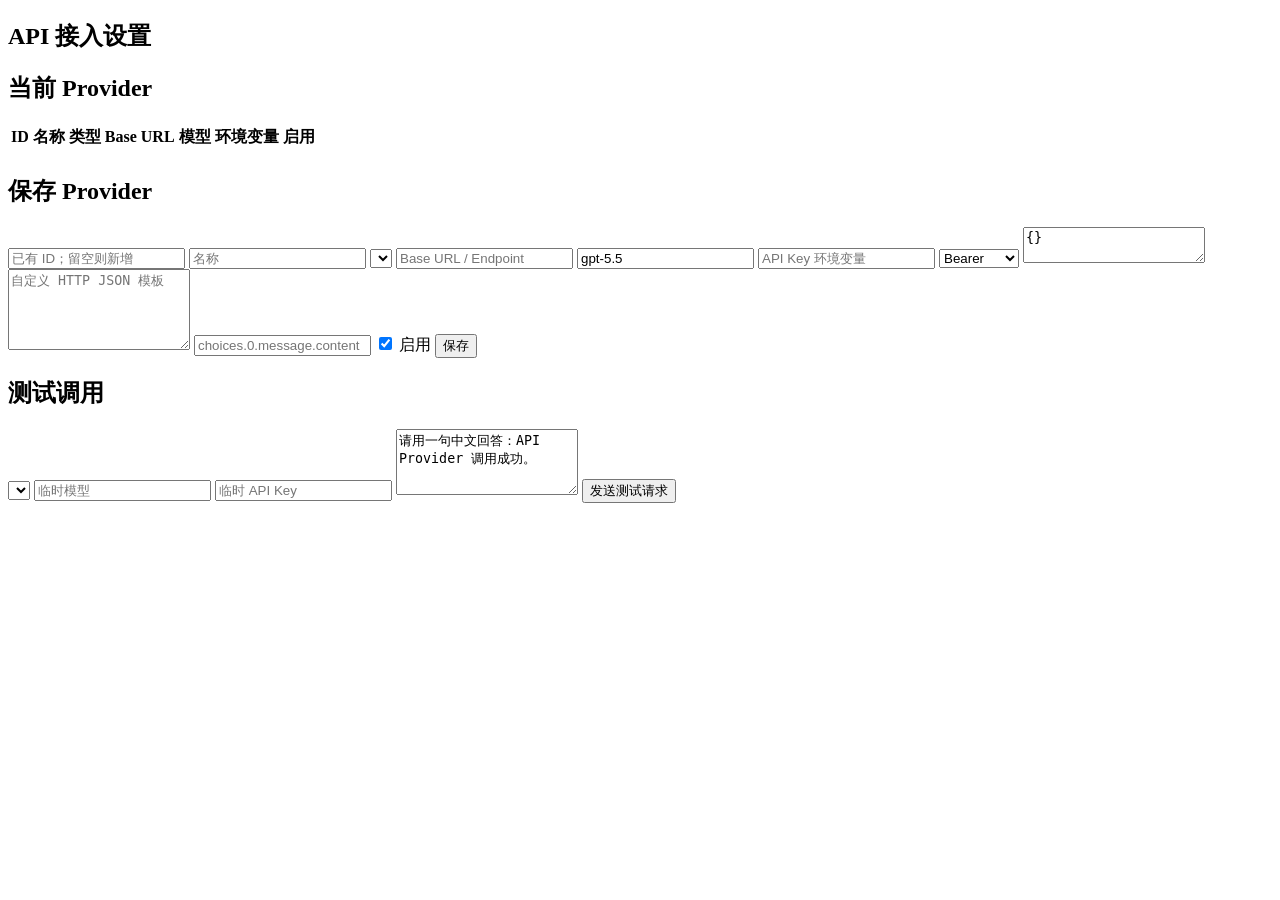
<file: intp-study-manager/src/main/resources/templates/api-settings.html>
<!doctype html>
<html lang="zh-CN" xmlns:th="http://www.thymeleaf.org" th:replace="~{layout :: layout('API 接入设置', ~{::section})}">
<section>
    <h1 class="h3 mb-3">API 接入设置</h1>
    <div class="row g-3">
        <div class="col-lg-8">
            <div class="panel">
                <h2 class="h5">当前 Provider</h2>
                <table class="table table-sm table-hover">
                    <thead><tr><th>ID</th><th>名称</th><th>类型</th><th>Base URL</th><th>模型</th><th>环境变量</th><th>启用</th></tr></thead>
                    <tbody>
                    <tr th:each="provider : ${providers}">
                        <td th:text="${provider['id']}"></td>
                        <td th:text="${provider['name']}"></td>
                        <td th:text="${provider['provider_type']}"></td>
                        <td class="small" th:text="${provider['base_url']}"></td>
                        <td th:text="${provider['model']}"></td>
                        <td th:text="${provider['api_key_env']}"></td>
                        <td th:text="${provider['enabled']}"></td>
                    </tr>
                    </tbody>
                </table>
            </div>
        </div>
        <div class="col-lg-4">
            <div class="panel mb-3">
                <h2 class="h5">保存 Provider</h2>
                <form method="post" th:action="@{/api-settings/provider}" class="vstack gap-2">
                    <input class="form-control" name="id" placeholder="已有 ID；留空则新增">
                    <input class="form-control" name="name" placeholder="名称">
                    <select class="form-select" name="providerType">
                        <option th:each="type : ${providerTypes}" th:value="${type.key}" th:text="${type.value}"></option>
                    </select>
                    <input class="form-control" name="baseUrl" placeholder="Base URL / Endpoint">
                    <input class="form-control" name="model" value="gpt-5.5" placeholder="模型">
                    <input class="form-control" name="apiKeyEnv" placeholder="API Key 环境变量">
                    <select class="form-select" name="authType"><option value="bearer">Bearer</option><option value="x-api-key">x-api-key</option><option value="api-key">api-key</option><option value="query_key">query key</option><option value="none">none</option></select>
                    <textarea class="form-control" name="extraHeadersJson" rows="2">{}</textarea>
                    <textarea class="form-control" name="requestTemplateJson" rows="5" placeholder="自定义 HTTP JSON 模板"></textarea>
                    <input class="form-control" name="responsePath" placeholder="choices.0.message.content">
                    <label class="form-check"><input class="form-check-input" type="checkbox" name="enabled" checked> 启用</label>
                    <button class="btn btn-primary">保存</button>
                </form>
            </div>
            <div class="panel">
                <h2 class="h5">测试调用</h2>
                <form method="post" th:action="@{/api-settings/test}" class="vstack gap-2">
                    <select class="form-select" name="providerId"><option th:each="p : ${providers}" th:value="${p['id']}" th:text="|#${p['id']} · ${p['name']} · ${p['model']}|"></option></select>
                    <input class="form-control" name="model" placeholder="临时模型">
                    <input class="form-control" type="password" name="apiKey" placeholder="临时 API Key">
                    <textarea class="form-control" name="prompt" rows="4">请用一句中文回答：API Provider 调用成功。</textarea>
                    <button class="btn btn-outline-primary">发送测试请求</button>
                </form>
            </div>
        </div>
    </div>
</section>
</html>
</file>
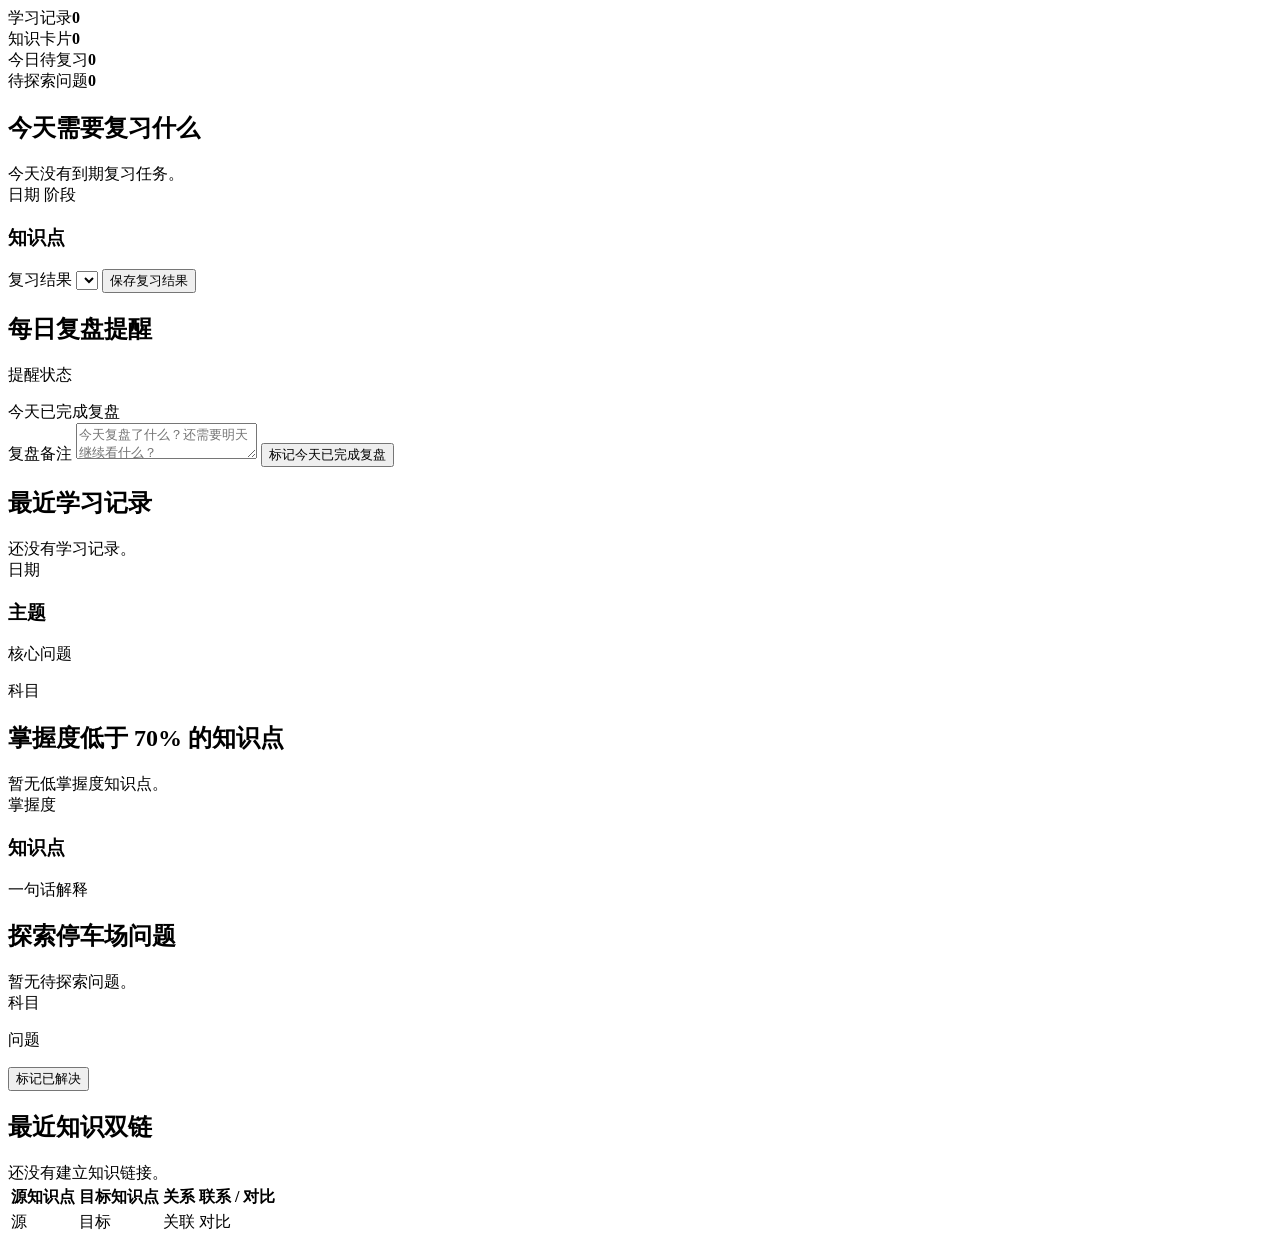
<file: intp-study-manager/src/main/resources/templates/dashboard.html>
<!DOCTYPE html>
<html lang="zh-CN" xmlns:th="http://www.thymeleaf.org">
<head th:replace="~{fragments/layout :: head(${pageTitle})}"></head>
<body>
<div class="app-shell">
    <aside th:replace="~{fragments/layout :: sidebar(${active})}"></aside>
    <main class="main">
        <header th:replace="~{fragments/layout :: topbar(${pageTitle})}"></header>
        <div th:replace="~{fragments/layout :: flash}"></div>

        <section class="grid four">
            <div class="metric"><span>学习记录</span><strong th:text="${stats.studySessionCount}">0</strong></div>
            <div class="metric"><span>知识卡片</span><strong th:text="${stats.knowledgeCardCount}">0</strong></div>
            <div class="metric"><span>今日待复习</span><strong th:text="${stats.dueReviewCount}">0</strong></div>
            <div class="metric"><span>待探索问题</span><strong th:text="${stats.openParkingCount}">0</strong></div>
        </section>

        <section class="grid two mt">
            <div class="panel">
                <h2>今天需要复习什么</h2>
                <div class="empty" th:if="${#lists.isEmpty(todayReviews)}">今天没有到期复习任务。</div>
                <div class="card" th:each="item : ${todayReviews}">
                    <div class="inline-row">
                        <span class="tag" th:text="${item.task.reviewDate}">日期</span>
                        <span class="status warn" th:text="${item.task.reviewStage}">阶段</span>
                    </div>
                    <h3 th:text="${item.knowledgeLabel}">知识点</h3>
                    <form th:action="@{/reviews/{id}/result(id=${item.task.id})}" method="post">
                        <label>复习结果
                            <select name="result">
                                <option th:each="result : ${reviewResults}" th:value="${result}" th:text="${result}"></option>
                            </select>
                        </label>
                        <button type="submit">保存复习结果</button>
                    </form>
                </div>
            </div>

            <div class="panel">
                <h2>每日复盘提醒</h2>
                <p class="muted" th:text="${reminderConfig.enabled ? '提醒已开启：' + reminderConfig.time : '提醒未开启'}">提醒状态</p>
                <div class="status good" th:if="${todayReviewLog != null}">今天已完成复盘</div>
                <form th:if="${todayReviewLog == null}" th:action="@{/dashboard/daily-review}" method="post">
                    <label>复盘备注
                        <textarea name="notes" placeholder="今天复盘了什么？还需要明天继续看什么？"></textarea>
                    </label>
                    <button type="submit">标记今天已完成复盘</button>
                </form>
            </div>
        </section>

        <section class="grid three mt">
            <div class="panel">
                <h2>最近学习记录</h2>
                <div class="empty" th:if="${#lists.isEmpty(recentSessions)}">还没有学习记录。</div>
                <div class="card" th:each="session, stat : ${recentSessions}" th:if="${stat.index < 5}">
                    <span class="tag" th:text="${session.date}">日期</span>
                    <h3 th:text="${session.title}">主题</h3>
                    <p th:text="${session.mainQuestion}">核心问题</p>
                    <p class="muted" th:text="${session.subject + ' · 掌握度 ' + session.mastery + '%'}">科目</p>
                </div>
            </div>

            <div class="panel">
                <h2>掌握度低于 70% 的知识点</h2>
                <div class="empty" th:if="${#lists.isEmpty(lowMasteryCards)}">暂无低掌握度知识点。</div>
                <div class="card" th:each="card : ${lowMasteryCards}">
                    <span class="status danger" th:text="${card.mastery + '%'}">掌握度</span>
                    <h3 th:text="${card.topic}">知识点</h3>
                    <p th:text="${card.oneSentence}">一句话解释</p>
                </div>
            </div>

            <div class="panel">
                <h2>探索停车场问题</h2>
                <div class="empty" th:if="${#lists.isEmpty(parkingQuestions)}">暂无待探索问题。</div>
                <div class="card" th:each="item : ${parkingQuestions}">
                    <span class="tag" th:text="${item.subject}">科目</span>
                    <p th:text="${item.question}">问题</p>
                    <form th:action="@{/parking-lot/{id}/resolve(id=${item.id})}" method="post">
                        <button class="small-button secondary" type="submit">标记已解决</button>
                    </form>
                </div>
            </div>
        </section>

        <section class="panel mt">
            <h2>最近知识双链</h2>
            <div class="empty" th:if="${#lists.isEmpty(recentLinks)}">还没有建立知识链接。</div>
            <table class="table" th:if="${!#lists.isEmpty(recentLinks)}">
                <thead><tr><th>源知识点</th><th>目标知识点</th><th>关系</th><th>联系 / 对比</th></tr></thead>
                <tbody>
                <tr th:each="link, stat : ${recentLinks}" th:if="${stat.index < 8}">
                    <td th:text="${link.sourceLabel}">源</td>
                    <td th:text="${link.targetLabel}">目标</td>
                    <td th:text="${link.link.relationType}">关联</td>
                    <td th:text="${link.link.comparePoints}">对比</td>
                </tr>
                </tbody>
            </table>
        </section>
    </main>
</div>
</body>
</html>
</file>
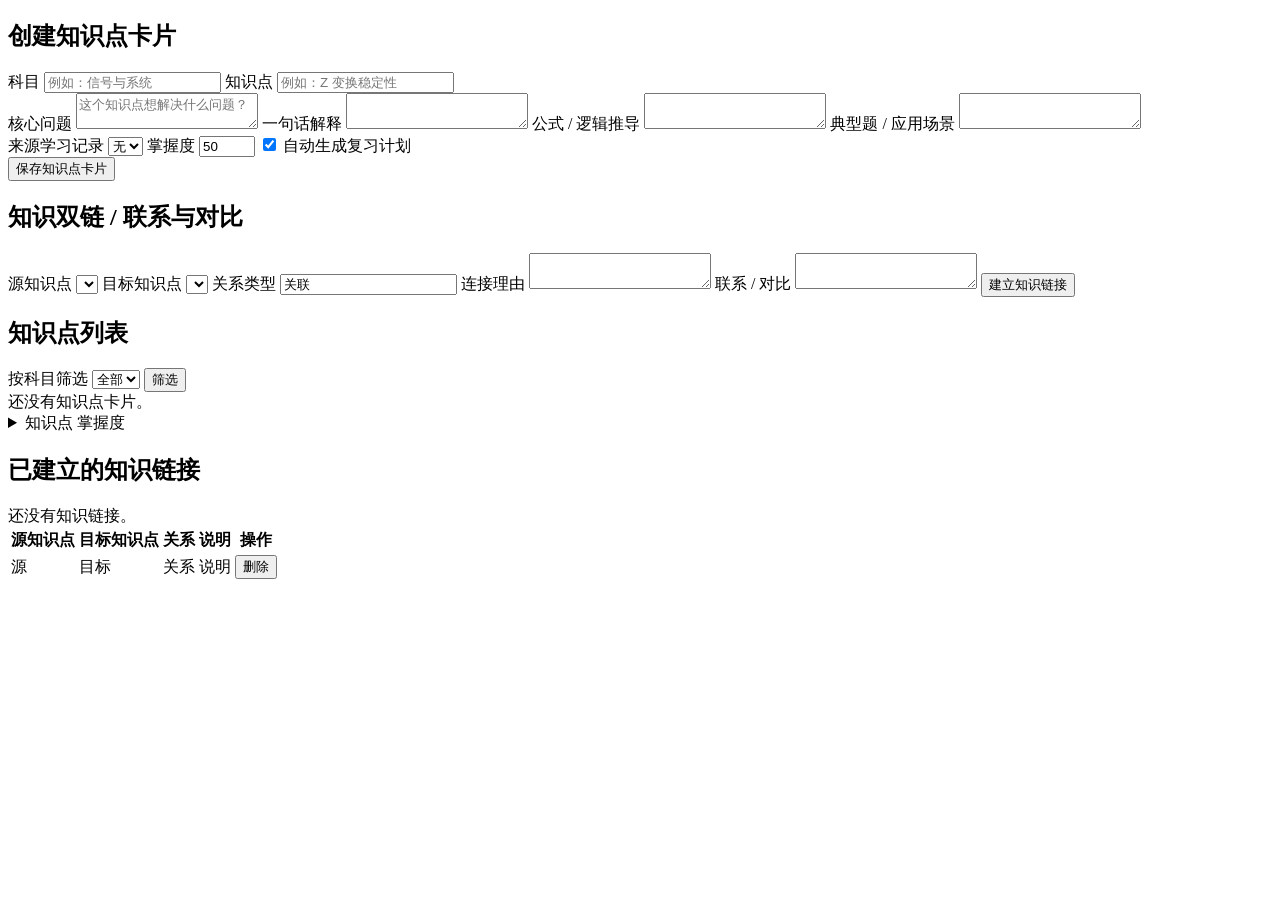
<file: intp-study-manager/src/main/resources/templates/knowledge-cards.html>
<!DOCTYPE html>
<html lang="zh-CN" xmlns:th="http://www.thymeleaf.org">
<head th:replace="~{fragments/layout :: head(${pageTitle})}"></head>
<body>
<div class="app-shell">
    <aside th:replace="~{fragments/layout :: sidebar(${active})}"></aside>
    <main class="main">
        <header th:replace="~{fragments/layout :: topbar(${pageTitle})}"></header>
        <div th:replace="~{fragments/layout :: flash}"></div>

        <section class="grid two">
            <div class="panel">
                <h2>创建知识点卡片</h2>
                <form th:action="@{/knowledge-cards}" method="post">
                    <div class="grid two">
                        <label>科目 <input name="subject" placeholder="例如：信号与系统"></label>
                        <label>知识点 <input name="topic" placeholder="例如：Z 变换稳定性" required></label>
                    </div>
                    <label>核心问题 <textarea name="coreQuestion" placeholder="这个知识点想解决什么问题？"></textarea></label>
                    <label>一句话解释 <textarea name="oneSentence" required></textarea></label>
                    <label>公式 / 逻辑推导 <textarea name="logicOrFormula"></textarea></label>
                    <label>典型题 / 应用场景 <textarea name="application"></textarea></label>
                    <div class="grid three">
                        <label>来源学习记录
                            <select name="sourceSessionId">
                                <option value="">无</option>
                                <option th:each="session : ${sessions}" th:value="${session.id}" th:text="${session.date + ' · ' + session.title}"></option>
                            </select>
                        </label>
                        <label>掌握度 <input type="number" name="mastery" min="0" max="100" value="50"></label>
                        <label class="check-row"><input type="checkbox" name="needReview" checked> 自动生成复习计划</label>
                    </div>
                    <button type="submit">保存知识点卡片</button>
                </form>
            </div>

            <div class="panel">
                <h2>知识双链 / 联系与对比</h2>
                <form th:action="@{/knowledge-cards/links}" method="post">
                    <label>源知识点
                        <select name="sourceKnowledgeId" required>
                            <option th:each="card : ${allCards}" th:value="${card.id}" th:text="${'#' + card.id + ' · ' + card.topic}"></option>
                        </select>
                    </label>
                    <label>目标知识点
                        <select name="targetKnowledgeId" required>
                            <option th:each="card : ${allCards}" th:value="${card.id}" th:text="${'#' + card.id + ' · ' + card.topic}"></option>
                        </select>
                    </label>
                    <label>关系类型 <input name="relationType" value="关联"></label>
                    <label>连接理由 <textarea name="relationNote"></textarea></label>
                    <label>联系 / 对比 <textarea name="comparePoints"></textarea></label>
                    <button type="submit">建立知识链接</button>
                </form>
            </div>
        </section>

        <section class="panel mt">
            <h2>知识点列表</h2>
            <form class="toolbar" th:action="@{/knowledge-cards}" method="get">
                <label>按科目筛选
                    <select name="subject">
                        <option value="全部" th:selected="${selectedSubject == '全部'}">全部</option>
                        <option th:each="subject : ${subjects}" th:value="${subject}" th:text="${subject}" th:selected="${subject == selectedSubject}"></option>
                    </select>
                </label>
                <button class="secondary" type="submit">筛选</button>
            </form>
            <div class="empty" th:if="${#lists.isEmpty(cards)}">还没有知识点卡片。</div>
            <details th:each="card : ${cards}">
                <summary>
                    <span th:text="${card.subject + ' · ' + card.topic}">知识点</span>
                    <span class="tag" th:text="${card.mastery + '%'}">掌握度</span>
                </summary>
                <div class="details-body">
                    <p><strong>核心问题：</strong><span th:text="${card.coreQuestion}">问题</span></p>
                    <p><strong>一句话解释：</strong><span th:text="${card.oneSentence}">解释</span></p>
                    <form th:action="@{/knowledge-cards/{id}/update(id=${card.id})}" method="post">
                        <div class="grid two">
                            <label>科目 <input name="subject" th:value="${card.subject}"></label>
                            <label>知识点 <input name="topic" th:value="${card.topic}" required></label>
                        </div>
                        <label>核心问题 <textarea name="coreQuestion" th:text="${card.coreQuestion}"></textarea></label>
                        <label>一句话解释 <textarea name="oneSentence" th:text="${card.oneSentence}" required></textarea></label>
                        <label>公式 / 逻辑推导 <textarea name="logicOrFormula" th:text="${card.logicOrFormula}"></textarea></label>
                        <label>典型题 / 应用场景 <textarea name="application" th:text="${card.application}"></textarea></label>
                        <div class="grid three">
                            <label>来源学习记录
                                <select name="sourceSessionId">
                                    <option value="">无</option>
                                    <option th:each="session : ${sessions}" th:value="${session.id}" th:text="${session.date + ' · ' + session.title}" th:selected="${card.sourceSessionId != null and card.sourceSessionId == session.id}"></option>
                                </select>
                            </label>
                            <label>掌握度 <input type="number" name="mastery" min="0" max="100" th:value="${card.mastery}"></label>
                            <label class="check-row"><input type="checkbox" name="needReview" th:checked="${card.needReview}"> 需要复习</label>
                        </div>
                        <button type="submit">更新知识点</button>
                    </form>
                    <form th:action="@{/knowledge-cards/{id}/delete(id=${card.id})}" method="post">
                        <button class="danger-button small-button" type="submit">删除知识点</button>
                    </form>
                </div>
            </details>
        </section>

        <section class="panel mt">
            <h2>已建立的知识链接</h2>
            <div class="empty" th:if="${#lists.isEmpty(links)}">还没有知识链接。</div>
            <table class="table" th:if="${!#lists.isEmpty(links)}">
                <thead><tr><th>源知识点</th><th>目标知识点</th><th>关系</th><th>说明</th><th>操作</th></tr></thead>
                <tbody>
                <tr th:each="item : ${links}">
                    <td th:text="${item.sourceLabel}">源</td>
                    <td th:text="${item.targetLabel}">目标</td>
                    <td th:text="${item.link.relationType}">关系</td>
                    <td th:text="${item.link.relationNote + ' ' + item.link.comparePoints}">说明</td>
                    <td>
                        <form th:action="@{/knowledge-cards/links/{id}/delete(id=${item.link.id})}" method="post">
                            <button class="danger-button small-button" type="submit">删除</button>
                        </form>
                    </td>
                </tr>
                </tbody>
            </table>
        </section>
    </main>
</div>
</body>
</html>
</file>
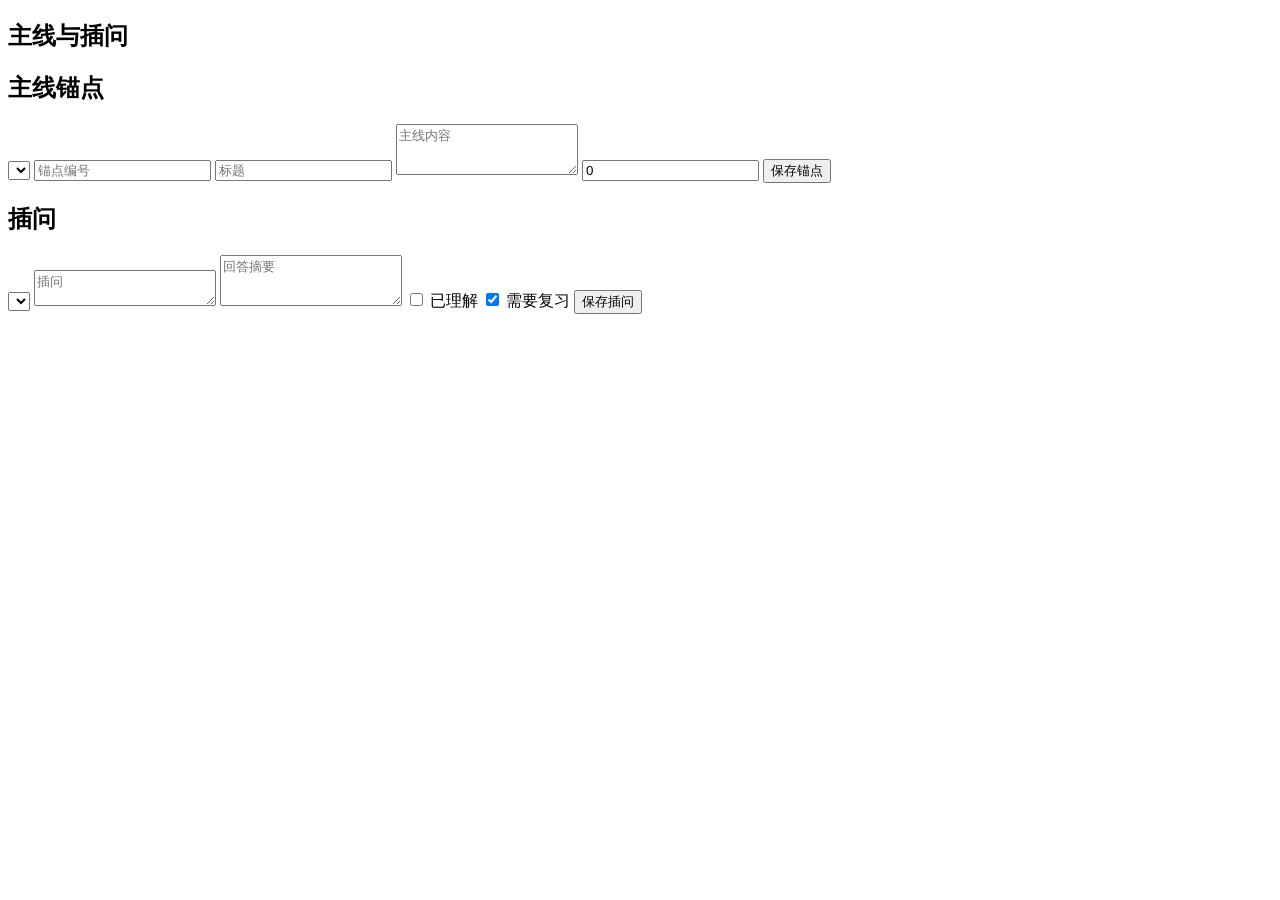
<file: intp-study-manager/src/main/resources/templates/mainline-branches.html>
<!doctype html>
<html lang="zh-CN" xmlns:th="http://www.thymeleaf.org" th:replace="~{layout :: layout('主线与插问', ~{::section})}">
<section>
    <h1 class="h3 mb-3">主线与插问</h1>
    <div class="row g-3">
        <div class="col-lg-6">
            <div class="panel">
                <h2 class="h5">主线锚点</h2>
                <form method="post" th:action="@{/mainline-anchors}" class="vstack gap-2 mb-3">
                    <select class="form-select" name="sessionId"><option th:each="s : ${sessions}" th:value="${s['id']}" th:text="|${s['date']} · ${s['subject']} · ${s['title']}|"></option></select>
                    <input class="form-control" name="anchorCode" placeholder="锚点编号">
                    <input class="form-control" name="title" placeholder="标题">
                    <textarea class="form-control" name="content" rows="3" placeholder="主线内容"></textarea>
                    <input class="form-control" type="number" name="orderIndex" value="0">
                    <button class="btn btn-primary">保存锚点</button>
                </form>
                <div th:each="a : ${anchors}" class="border-bottom py-2">
                    <strong th:text="|${a['anchor_code']} · ${a['title']}|"></strong>
                    <div class="small text-secondary" th:text="|${a['subject']} · ${a['session_title']}|"></div>
                    <div class="text-pre" th:text="${a['content']}"></div>
                </div>
            </div>
        </div>
        <div class="col-lg-6">
            <div class="panel">
                <h2 class="h5">插问</h2>
                <form method="post" th:action="@{/branch-questions}" class="vstack gap-2 mb-3">
                    <select class="form-select" name="anchorId"><option th:each="a : ${anchors}" th:value="${a['id']}" th:text="|${a['anchor_code']} · ${a['title']}|"></option></select>
                    <textarea class="form-control" name="question" rows="2" placeholder="插问"></textarea>
                    <textarea class="form-control" name="answerSummary" rows="3" placeholder="回答摘要"></textarea>
                    <label class="form-check"><input class="form-check-input" type="checkbox" name="understood"> 已理解</label>
                    <label class="form-check"><input class="form-check-input" type="checkbox" name="needReview" checked> 需要复习</label>
                    <button class="btn btn-primary">保存插问</button>
                </form>
                <div th:each="b : ${branches}" class="border-bottom py-2">
                    <strong th:text="${b['question']}"></strong>
                    <div class="small text-secondary" th:text="|${b['anchor_code']} · ${b['anchor_title']}|"></div>
                    <div class="text-pre" th:text="${b['answer_summary']}"></div>
                </div>
            </div>
        </div>
    </div>
</section>
</html>
</file>
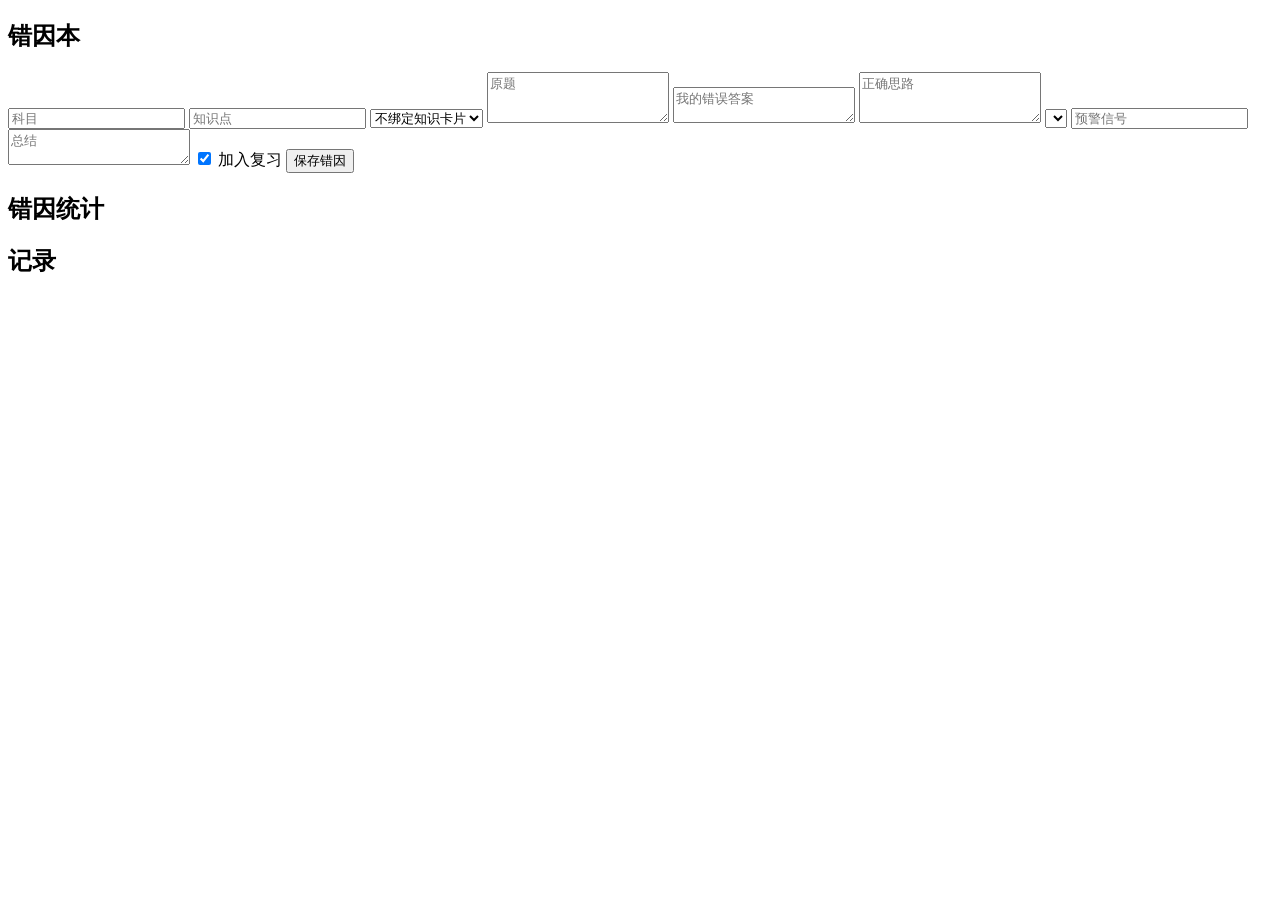
<file: intp-study-manager/src/main/resources/templates/mistakes.html>
<!doctype html>
<html lang="zh-CN" xmlns:th="http://www.thymeleaf.org" th:replace="~{layout :: layout('错因本', ~{::section})}">
<section>
    <h1 class="h3 mb-3">错因本</h1>
    <div class="row g-3">
        <div class="col-lg-4">
            <div class="panel">
                <form method="post" th:action="@{/mistakes}" class="vstack gap-2">
                    <input class="form-control" name="subject" placeholder="科目">
                    <input class="form-control" name="topic" placeholder="知识点">
                    <select class="form-select" name="knowledgeId"><option value="">不绑定知识卡片</option><option th:each="c : ${cards}" th:value="${c['id']}" th:text="|#${c['id']} · ${c['subject']} · ${c['topic']}|"></option></select>
                    <textarea class="form-control" name="originalQuestion" rows="3" placeholder="原题"></textarea>
                    <textarea class="form-control" name="myWrongAnswer" rows="2" placeholder="我的错误答案"></textarea>
                    <textarea class="form-control" name="correctIdea" rows="3" placeholder="正确思路"></textarea>
                    <select class="form-select" name="causeCategory"><option th:each="c : ${causeCategories}" th:text="${c}"></option></select>
                    <input class="form-control" name="warningSignal" placeholder="预警信号">
                    <textarea class="form-control" name="summary" rows="2" placeholder="总结"></textarea>
                    <label class="form-check"><input class="form-check-input" type="checkbox" name="addToReview" checked> 加入复习</label>
                    <button class="btn btn-primary">保存错因</button>
                </form>
            </div>
        </div>
        <div class="col-lg-8">
            <div class="panel mb-3">
                <h2 class="h5">错因统计</h2>
                <span th:each="item : ${causeCounts}" class="badge text-bg-secondary me-2" th:text="|${item['cause_category']} · ${item['count']}|"></span>
            </div>
            <div class="panel">
                <h2 class="h5">记录</h2>
                <div th:each="m : ${mistakes}" class="border-bottom py-2">
                    <div><span class="badge text-bg-danger" th:text="${m['cause_category']}"></span> <strong th:text="|${m['subject']} · ${m['topic']}|"></strong></div>
                    <div class="text-pre" th:text="${m['original_question']}"></div>
                    <div class="text-pre text-secondary" th:text="${m['summary']}"></div>
                </div>
            </div>
        </div>
    </div>
</section>
</html>
</file>
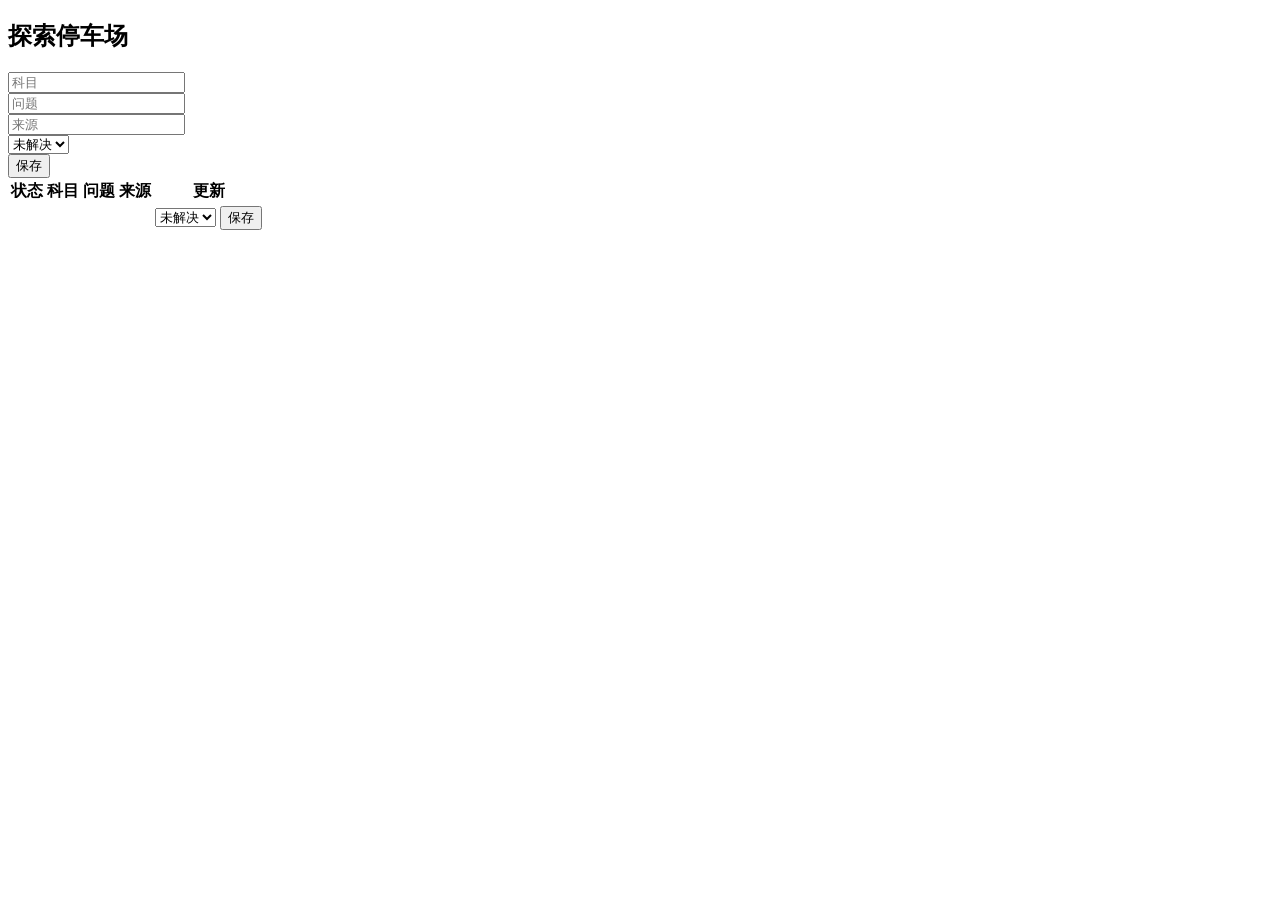
<file: intp-study-manager/src/main/resources/templates/parking-lot.html>
<!doctype html>
<html lang="zh-CN" xmlns:th="http://www.thymeleaf.org" th:replace="~{layout :: layout('探索停车场', ~{::section})}">
<section>
    <h1 class="h3 mb-3">探索停车场</h1>
    <div class="panel mb-3">
        <form class="row g-2" method="post" th:action="@{/parking-lot}">
            <div class="col-md-2"><input class="form-control" name="subject" placeholder="科目"></div>
            <div class="col-md-5"><input class="form-control" name="question" placeholder="问题"></div>
            <div class="col-md-3"><input class="form-control" name="source" placeholder="来源"></div>
            <div class="col-md-1"><select class="form-select" name="status"><option>未解决</option><option>处理中</option><option>已解决</option></select></div>
            <div class="col-md-1"><button class="btn btn-primary w-100">保存</button></div>
        </form>
    </div>
    <div class="panel">
        <table class="table table-sm">
            <thead><tr><th>状态</th><th>科目</th><th>问题</th><th>来源</th><th>更新</th></tr></thead>
            <tbody>
            <tr th:each="item : ${items}">
                <td><span class="badge text-bg-secondary" th:text="${item['status']}"></span></td>
                <td th:text="${item['subject']}"></td>
                <td th:text="${item['question']}"></td>
                <td th:text="${item['source']}"></td>
                <td>
                    <form class="d-flex gap-1" method="post" th:action="@{/parking-lot/status}">
                        <input type="hidden" name="id" th:value="${item['id']}">
                        <select class="form-select form-select-sm" name="status"><option>未解决</option><option>处理中</option><option>已解决</option></select>
                        <button class="btn btn-sm btn-outline-primary">保存</button>
                    </form>
                </td>
            </tr>
            </tbody>
        </table>
    </div>
</section>
</html>
</file>
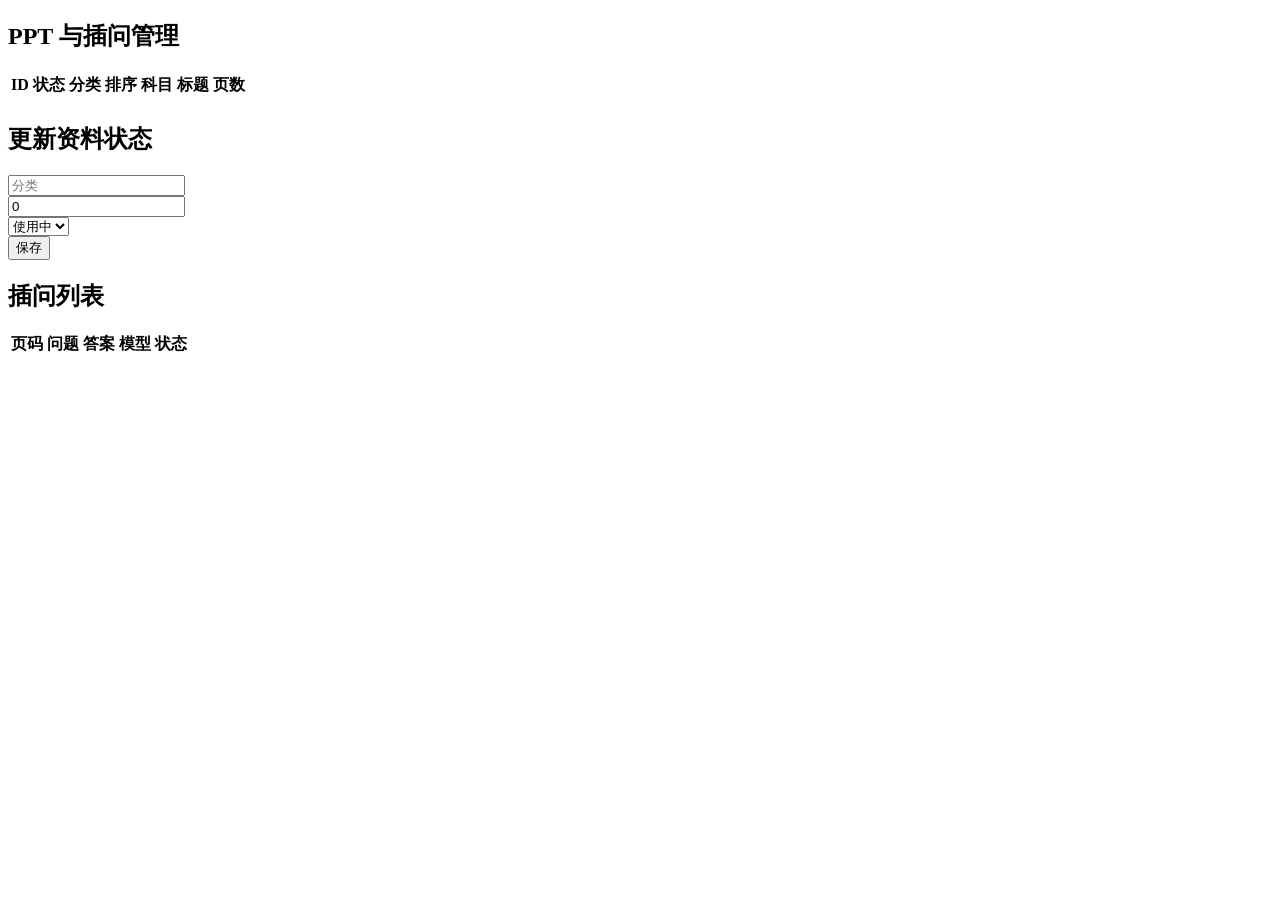
<file: intp-study-manager/src/main/resources/templates/ppt-management.html>
<!doctype html>
<html lang="zh-CN" xmlns:th="http://www.thymeleaf.org" th:replace="~{layout :: layout('PPT 与插问管理', ~{::section})}">
<section>
    <h1 class="h3 mb-3">PPT 与插问管理</h1>
    <div class="panel mb-3">
        <table class="table table-sm table-hover">
            <thead><tr><th>ID</th><th>状态</th><th>分类</th><th>排序</th><th>科目</th><th>标题</th><th>页数</th></tr></thead>
            <tbody>
            <tr th:each="deck : ${decks}">
                <td th:text="${deck['id']}"></td>
                <td th:text="${deck['status']}"></td>
                <td th:text="${deck['category']}"></td>
                <td th:text="${deck['sort_order']}"></td>
                <td th:text="${deck['subject']}"></td>
                <td><a th:href="@{/ppt-management(deckId=${deck['id']})}" th:text="${deck['title']}"></a></td>
                <td th:text="${deck['slide_count']}"></td>
            </tr>
            </tbody>
        </table>
    </div>
    <div class="panel mb-3" th:if="${activeDeckId != null}">
        <h2 class="h5">更新资料状态</h2>
        <form class="row g-2" method="post" th:action="@{/ppt-management/deck}">
            <input type="hidden" name="deckId" th:value="${activeDeckId}">
            <div class="col-md-3"><input class="form-control" name="category" placeholder="分类"></div>
            <div class="col-md-2"><input class="form-control" type="number" name="sortOrder" value="0"></div>
            <div class="col-md-3"><select class="form-select" name="status"><option>使用中</option><option>待整理</option><option>暂停</option><option>归档</option></select></div>
            <div class="col-md-2"><button class="btn btn-primary">保存</button></div>
        </form>
    </div>
    <div class="panel">
        <h2 class="h5">插问列表</h2>
        <table class="table table-sm">
            <thead><tr><th>页码</th><th>问题</th><th>答案</th><th>模型</th><th>状态</th></tr></thead>
            <tbody><tr th:each="q : ${questions}"><td th:text="${q['slide_number']}"></td><td th:text="${q['question']}"></td><td class="text-pre" th:text="${q['answer']}"></td><td th:text="${q['model']}"></td><td th:text="${q['status']}"></td></tr></tbody>
        </table>
    </div>
</section>
</html>
</file>
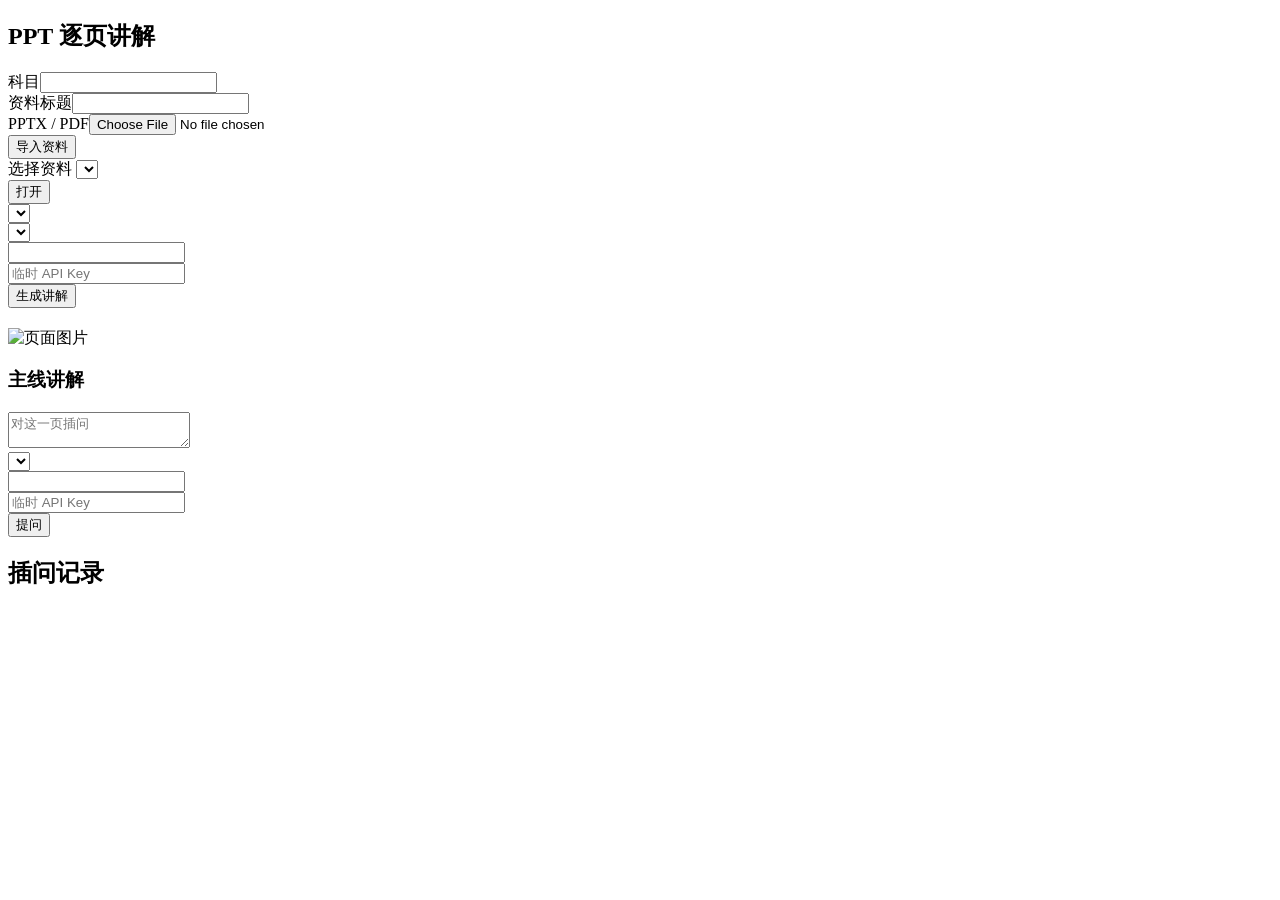
<file: intp-study-manager/src/main/resources/templates/ppt-tutor.html>
<!doctype html>
<html lang="zh-CN" xmlns:th="http://www.thymeleaf.org" th:replace="~{layout :: layout('PPT 逐页讲解', ~{::section})}">
<section>
    <h1 class="h3 mb-3">PPT 逐页讲解</h1>
    <div class="panel mb-3">
        <form method="post" th:action="@{/ppt-tutor/upload}" enctype="multipart/form-data" class="row g-3">
            <div class="col-md-3"><label class="form-label">科目</label><input class="form-control" name="subject"></div>
            <div class="col-md-4"><label class="form-label">资料标题</label><input class="form-control" name="title"></div>
            <div class="col-md-3"><label class="form-label">PPTX / PDF</label><input class="form-control" type="file" name="file" accept=".pptx,.pdf"></div>
            <div class="col-md-2 d-flex align-items-end"><button class="btn btn-primary w-100">导入资料</button></div>
        </form>
    </div>
    <div class="panel mb-3" th:if="${!#lists.isEmpty(decks)}">
        <form method="get" th:action="@{/ppt-tutor}" class="row g-2 align-items-end">
            <div class="col-md-10">
                <label class="form-label">选择资料</label>
                <select class="form-select" name="deckId">
                    <option th:each="deck : ${decks}" th:value="${deck['id']}" th:selected="${deck['id']} == ${activeDeckId}" th:text="|#${deck['id']} · ${deck['status']} · ${deck['subject']} · ${deck['title']} · ${deck['slide_count']} 页|"></option>
                </select>
            </div>
            <div class="col-md-2"><button class="btn btn-outline-primary w-100">打开</button></div>
        </form>
    </div>
    <div class="panel mb-3" th:if="${!#lists.isEmpty(slides)}">
        <form class="row g-2" method="post" th:action="@{/ppt-tutor/explain}">
            <input type="hidden" name="deckId" th:value="${activeDeckId}">
            <div class="col-md-3"><select class="form-select" name="slideId"><option th:each="slide : ${slides}" th:value="${slide['id']}" th:text="|第 ${slide['slide_number']} 页 · ${slide['title']}|"></option></select></div>
            <div class="col-md-3"><select class="form-select" name="providerId"><option th:each="p : ${providers}" th:value="${p['id']}" th:text="|#${p['id']} · ${p['name']}|"></option></select></div>
            <div class="col-md-2"><input class="form-control" name="model" th:value="${defaultModel}"></div>
            <div class="col-md-2"><input class="form-control" type="password" name="apiKey" placeholder="临时 API Key"></div>
            <div class="col-md-2"><button class="btn btn-primary w-100">生成讲解</button></div>
        </form>
    </div>
    <div th:each="slide : ${slides}" class="panel mb-3">
        <div class="slide-grid">
            <div>
                <h2 class="h5" th:text="|第 ${slide['slide_number']} 页 · ${slide['title']}|"></h2>
                <img th:if="${slide['image_url']}" class="slide-image mb-2" th:src="${slide['image_url']}" alt="页面图片">
                <pre class="text-pre small" th:text="${slide['slide_text']}"></pre>
            </div>
            <div>
                <h3 class="h6">主线讲解</h3>
                <div class="text-pre border rounded p-2 bg-light" th:text="${slide['latest'] != null ? slide['latest']['explanation'] : '尚未生成'}"></div>
                <form class="row g-2 mt-3" method="post" th:action="@{/ppt-tutor/question}">
                    <input type="hidden" name="deckId" th:value="${activeDeckId}">
                    <input type="hidden" name="slideId" th:value="${slide['id']}">
                    <div class="col-md-12"><textarea class="form-control" name="question" rows="2" placeholder="对这一页插问"></textarea></div>
                    <div class="col-md-4"><select class="form-select" name="providerId"><option th:each="p : ${providers}" th:value="${p['id']}" th:text="${p['name']}"></option></select></div>
                    <div class="col-md-3"><input class="form-control" name="model" th:value="${defaultModel}"></div>
                    <div class="col-md-3"><input class="form-control" type="password" name="apiKey" placeholder="临时 API Key"></div>
                    <div class="col-md-2"><button class="btn btn-outline-primary w-100">提问</button></div>
                </form>
            </div>
        </div>
    </div>
    <div class="panel" th:if="${!#lists.isEmpty(questions)}">
        <h2 class="h5">插问记录</h2>
        <div th:each="q : ${questions}" class="border-bottom py-2">
            <div class="fw-semibold" th:text="|第 ${q['slide_number']} 页 · ${q['question']}|"></div>
            <div class="text-pre" th:text="${q['answer']}"></div>
        </div>
    </div>
</section>
</html>
</file>
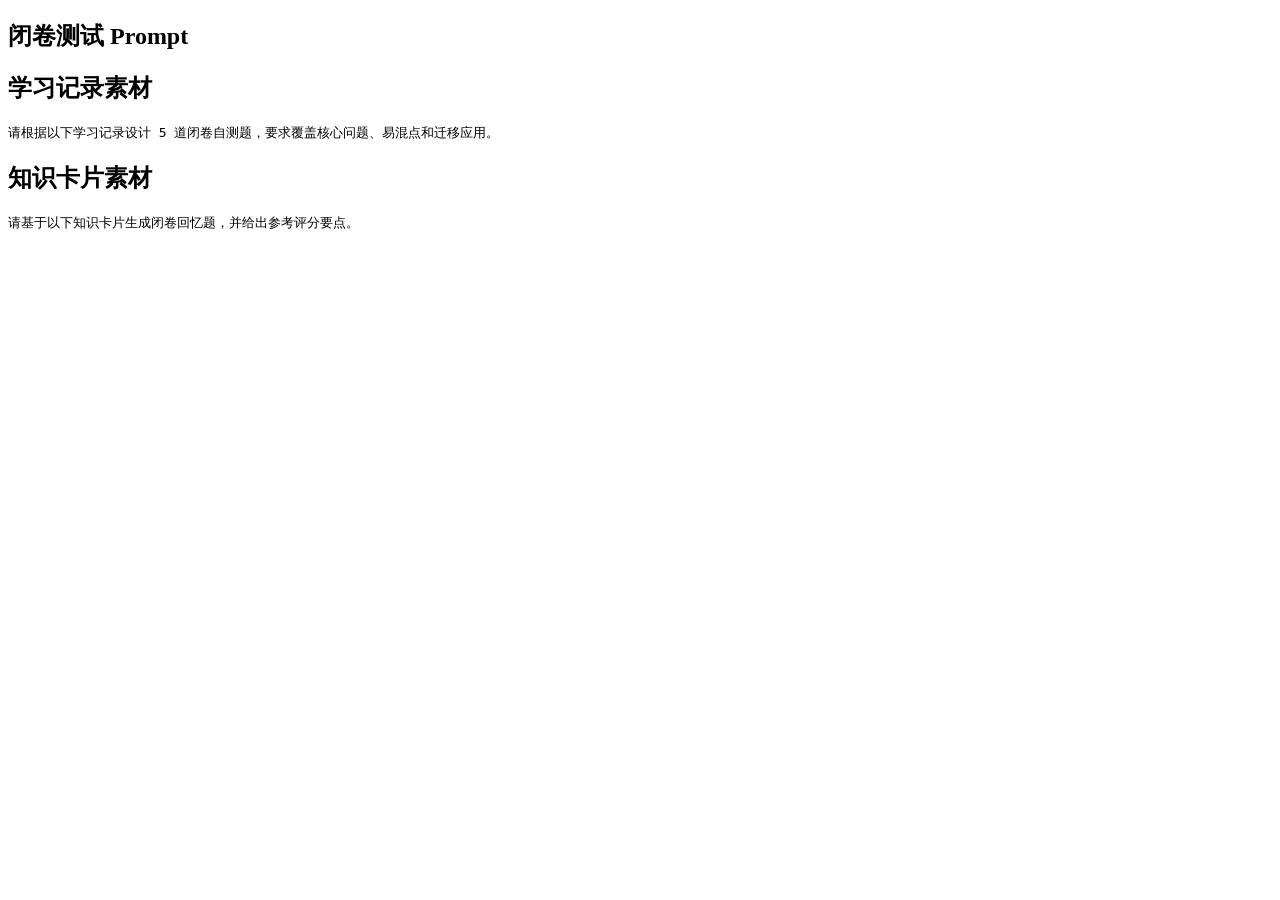
<file: intp-study-manager/src/main/resources/templates/quiz-prompts.html>
<!doctype html>
<html lang="zh-CN" xmlns:th="http://www.thymeleaf.org" th:replace="~{layout :: layout('闭卷测试 Prompt', ~{::section})}">
<section>
    <h1 class="h3 mb-3">闭卷测试 Prompt</h1>
    <div class="row g-3">
        <div class="col-lg-6">
            <div class="panel">
                <h2 class="h5">学习记录素材</h2>
                <pre class="text-pre">请根据以下学习记录设计 5 道闭卷自测题，要求覆盖核心问题、易混点和迁移应用。</pre>
                <div th:each="r : ${records}" class="border-bottom py-2">
                    <strong th:text="|${r['subject']} · ${r['title']}|"></strong>
                    <div class="text-pre small" th:text="${r['main_question']}"></div>
                </div>
            </div>
        </div>
        <div class="col-lg-6">
            <div class="panel">
                <h2 class="h5">知识卡片素材</h2>
                <pre class="text-pre">请基于以下知识卡片生成闭卷回忆题，并给出参考评分要点。</pre>
                <div th:each="c : ${cards}" class="border-bottom py-2">
                    <strong th:text="|${c['subject']} · ${c['topic']} · ${c['mastery']}%|"></strong>
                    <div class="text-pre small" th:text="${c['core_question']}"></div>
                    <div class="text-pre small" th:text="${c['one_sentence']}"></div>
                </div>
            </div>
        </div>
    </div>
</section>
</html>
</file>
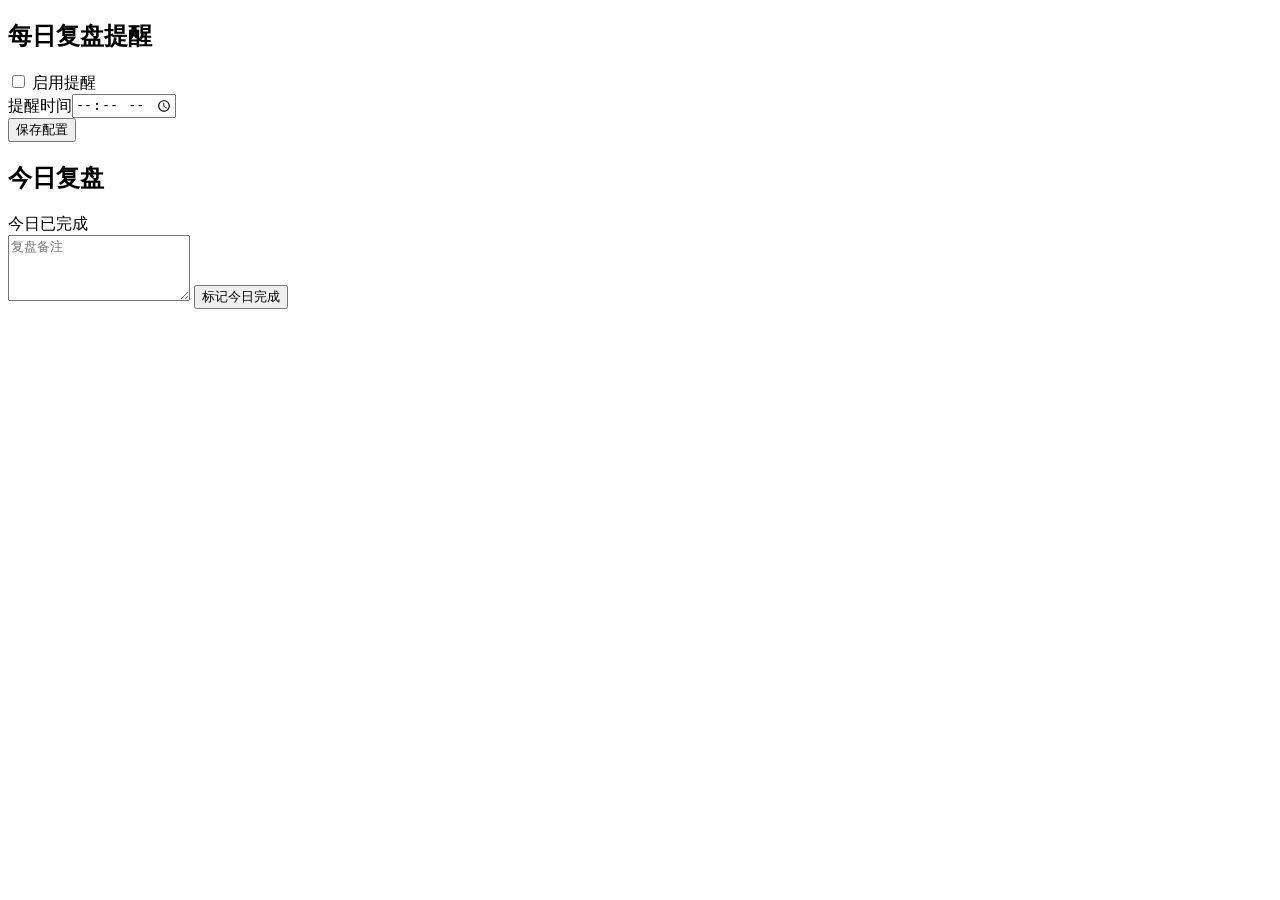
<file: intp-study-manager/src/main/resources/templates/reminders.html>
<!doctype html>
<html lang="zh-CN" xmlns:th="http://www.thymeleaf.org" th:replace="~{layout :: layout('每日复盘提醒', ~{::section})}">
<section>
    <h1 class="h3 mb-3">每日复盘提醒</h1>
    <div class="row g-3">
        <div class="col-lg-5">
            <div class="panel">
                <form method="post" th:action="@{/reminders/config}" class="vstack gap-3">
                    <label class="form-check"><input class="form-check-input" type="checkbox" name="enabled" th:checked="${enabled == '1'}"> 启用提醒</label>
                    <div><label class="form-label">提醒时间</label><input class="form-control" type="time" name="time" th:value="${time}"></div>
                    <button class="btn btn-primary">保存配置</button>
                </form>
            </div>
        </div>
        <div class="col-lg-7">
            <div class="panel">
                <h2 class="h5">今日复盘</h2>
                <div th:if="${todayLog != null}" class="alert alert-success">今日已完成</div>
                <form method="post" th:action="@{/reminders/done}" class="vstack gap-2">
                    <textarea class="form-control" name="notes" rows="4" placeholder="复盘备注"></textarea>
                    <button class="btn btn-outline-primary">标记今日完成</button>
                </form>
            </div>
        </div>
    </div>
</section>
</html>
</file>
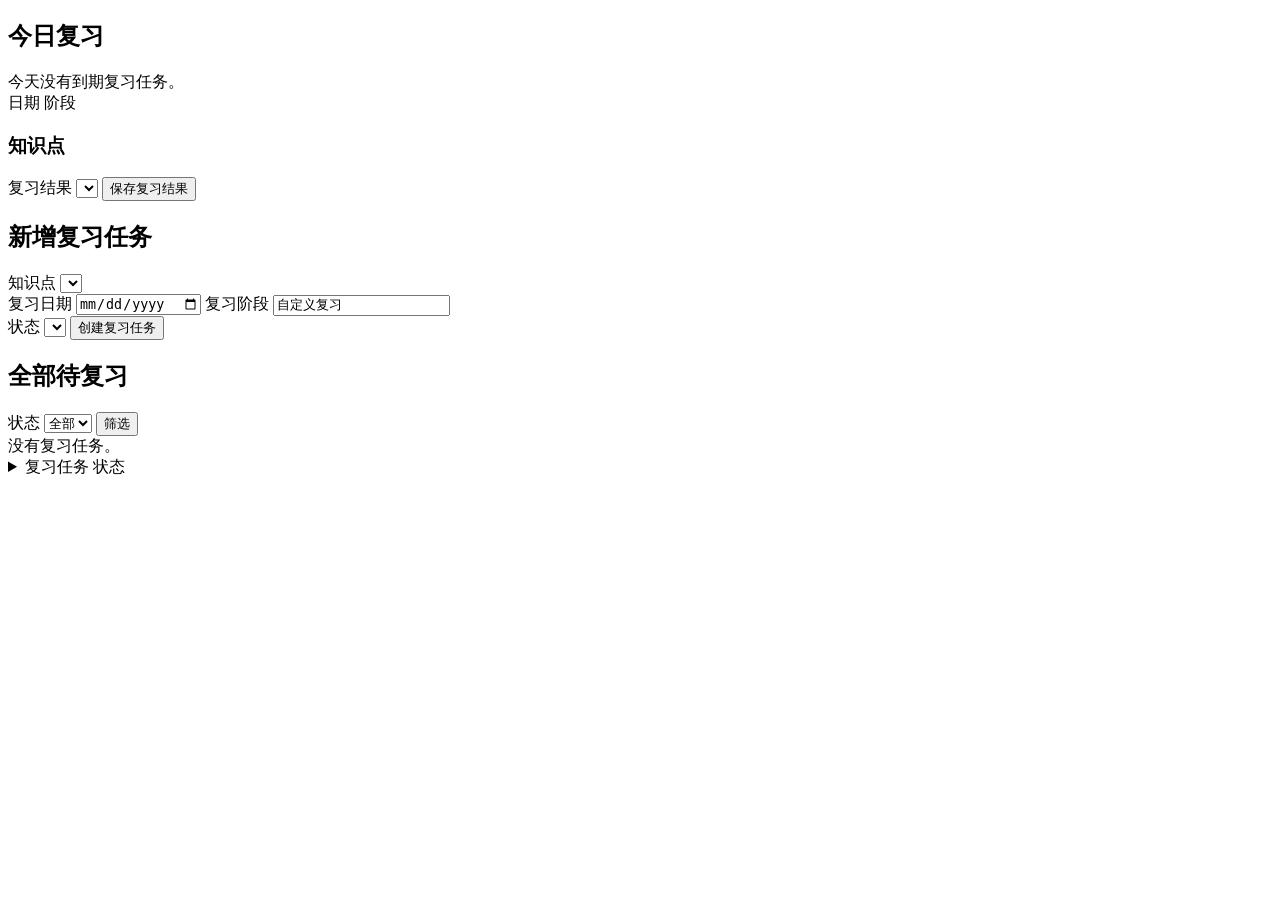
<file: intp-study-manager/src/main/resources/templates/reviews.html>
<!DOCTYPE html>
<html lang="zh-CN" xmlns:th="http://www.thymeleaf.org">
<head th:replace="~{fragments/layout :: head(${pageTitle})}"></head>
<body>
<div class="app-shell">
    <aside th:replace="~{fragments/layout :: sidebar(${active})}"></aside>
    <main class="main">
        <header th:replace="~{fragments/layout :: topbar(${pageTitle})}"></header>
        <div th:replace="~{fragments/layout :: flash}"></div>

        <section class="grid two">
            <div class="panel">
                <h2>今日复习</h2>
                <div class="empty" th:if="${#lists.isEmpty(todayReviews)}">今天没有到期复习任务。</div>
                <div class="card" th:each="item : ${todayReviews}">
                    <div class="inline-row">
                        <span class="tag" th:text="${item.task.reviewDate}">日期</span>
                        <span class="tag" th:text="${item.task.reviewStage}">阶段</span>
                    </div>
                    <h3 th:text="${item.knowledgeLabel}">知识点</h3>
                    <form th:action="@{/reviews/{id}/result(id=${item.task.id})}" method="post">
                        <label>复习结果
                            <select name="result">
                                <option th:each="result : ${reviewResults}" th:value="${result}" th:text="${result}"></option>
                            </select>
                        </label>
                        <button type="submit">保存复习结果</button>
                    </form>
                </div>
            </div>

            <div class="panel">
                <h2>新增复习任务</h2>
                <form th:action="@{/reviews}" method="post">
                    <label>知识点
                        <select name="knowledgeId" required>
                            <option th:each="card : ${cards}" th:value="${card.id}" th:text="${'#' + card.id + ' · ' + card.topic}"></option>
                        </select>
                    </label>
                    <div class="grid two">
                        <label>复习日期 <input type="date" name="reviewDate" th:value="${today}"></label>
                        <label>复习阶段 <input name="reviewStage" value="自定义复习"></label>
                    </div>
                    <label>状态
                        <select name="status">
                            <option th:each="status : ${reviewStatuses}" th:value="${status}" th:text="${status}"></option>
                        </select>
                    </label>
                    <button type="submit">创建复习任务</button>
                </form>
            </div>
        </section>

        <section class="panel mt">
            <h2>全部待复习</h2>
            <form class="toolbar" th:action="@{/reviews}" method="get">
                <label>状态
                    <select name="status">
                        <option value="全部" th:selected="${selectedStatus == '全部'}">全部</option>
                        <option th:each="status : ${reviewStatuses}" th:value="${status}" th:text="${status}" th:selected="${status == selectedStatus}"></option>
                    </select>
                </label>
                <button class="secondary" type="submit">筛选</button>
            </form>
            <div class="empty" th:if="${#lists.isEmpty(tasks)}">没有复习任务。</div>
            <details th:each="item : ${tasks}">
                <summary>
                    <span th:text="${item.task.reviewDate + ' · ' + item.knowledgeLabel}">复习任务</span>
                    <span class="tag" th:text="${item.task.status}">状态</span>
                </summary>
                <div class="details-body">
                    <form th:action="@{/reviews/{id}/update(id=${item.task.id})}" method="post">
                        <input type="hidden" name="knowledgeId" th:value="${item.task.knowledgeId}">
                        <div class="grid three">
                            <label>复习日期 <input type="date" name="reviewDate" th:value="${item.task.reviewDate}"></label>
                            <label>复习阶段 <input name="reviewStage" th:value="${item.task.reviewStage}"></label>
                            <label>状态
                                <select name="status">
                                    <option th:each="status : ${reviewStatuses}" th:value="${status}" th:text="${status}" th:selected="${status == item.task.status}"></option>
                                </select>
                            </label>
                        </div>
                        <label>结果 <input name="result" th:value="${item.task.result}"></label>
                        <button type="submit">更新复习任务</button>
                    </form>
                    <form th:action="@{/reviews/{id}/result(id=${item.task.id})}" method="post">
                        <label>标记复习结果
                            <select name="result">
                                <option th:each="result : ${reviewResults}" th:value="${result}" th:text="${result}"></option>
                            </select>
                        </label>
                        <button class="secondary" type="submit">保存复习结果</button>
                    </form>
                    <form th:action="@{/reviews/{id}/delete(id=${item.task.id})}" method="post">
                        <button class="danger-button small-button" type="submit">删除复习任务</button>
                    </form>
                </div>
            </details>
        </section>
    </main>
</div>
</body>
</html>
</file>
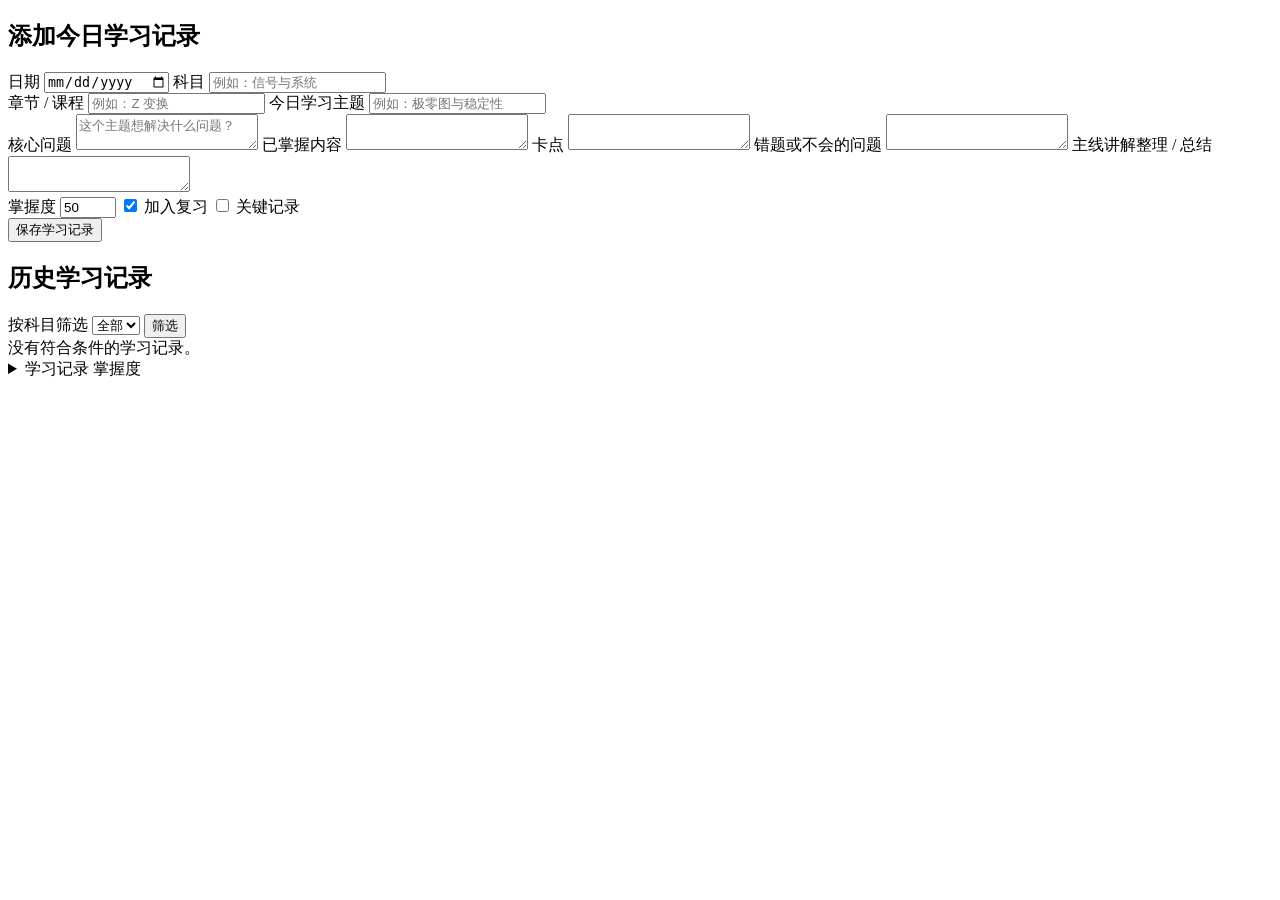
<file: intp-study-manager/src/main/resources/templates/study-sessions.html>
<!DOCTYPE html>
<html lang="zh-CN" xmlns:th="http://www.thymeleaf.org">
<head th:replace="~{fragments/layout :: head(${pageTitle})}"></head>
<body>
<div class="app-shell">
    <aside th:replace="~{fragments/layout :: sidebar(${active})}"></aside>
    <main class="main">
        <header th:replace="~{fragments/layout :: topbar(${pageTitle})}"></header>
        <div th:replace="~{fragments/layout :: flash}"></div>

        <section class="grid two">
            <div class="panel">
                <h2>添加今日学习记录</h2>
                <form th:action="@{/study-sessions}" method="post">
                    <div class="grid two">
                        <label>日期 <input type="date" name="date" th:value="${today}"></label>
                        <label>科目 <input name="subject" placeholder="例如：信号与系统"></label>
                    </div>
                    <div class="grid two">
                        <label>章节 / 课程 <input name="chapter" placeholder="例如：Z 变换"></label>
                        <label>今日学习主题 <input name="title" placeholder="例如：极零图与稳定性" required></label>
                    </div>
                    <label>核心问题 <textarea name="mainQuestion" placeholder="这个主题想解决什么问题？" required></textarea></label>
                    <label>已掌握内容 <textarea name="masteredContent"></textarea></label>
                    <label>卡点 <textarea name="blockers"></textarea></label>
                    <label>错题或不会的问题 <textarea name="wrongQuestions"></textarea></label>
                    <label>主线讲解整理 / 总结 <textarea name="summary"></textarea></label>
                    <div class="grid three">
                        <label>掌握度 <input type="number" name="mastery" min="0" max="100" value="50"></label>
                        <label class="check-row"><input type="checkbox" name="needReview" checked> 加入复习</label>
                        <label class="check-row"><input type="checkbox" name="key"> 关键记录</label>
                    </div>
                    <button type="submit">保存学习记录</button>
                </form>
            </div>

            <div class="panel">
                <h2>历史学习记录</h2>
                <form class="toolbar" th:action="@{/study-sessions}" method="get">
                    <label>按科目筛选
                        <select name="subject">
                            <option value="全部" th:selected="${selectedSubject == '全部'}">全部</option>
                            <option th:each="subject : ${subjects}" th:value="${subject}" th:text="${subject}" th:selected="${subject == selectedSubject}"></option>
                        </select>
                    </label>
                    <button class="secondary" type="submit">筛选</button>
                </form>
                <div class="empty" th:if="${#lists.isEmpty(sessions)}">没有符合条件的学习记录。</div>
                <details th:each="session : ${sessions}">
                    <summary>
                        <span th:text="${session.date + ' · ' + session.subject + ' · ' + session.title}">学习记录</span>
                        <span class="tag" th:text="${session.mastery + '%'}">掌握度</span>
                    </summary>
                    <div class="details-body">
                        <p><strong>核心问题：</strong><span th:text="${session.mainQuestion}">问题</span></p>
                        <p><strong>卡点：</strong><span th:text="${session.blockers}">卡点</span></p>
                        <form th:action="@{/study-sessions/{id}/update(id=${session.id})}" method="post">
                            <div class="grid two">
                                <label>日期 <input type="date" name="date" th:value="${session.date}"></label>
                                <label>科目 <input name="subject" th:value="${session.subject}"></label>
                            </div>
                            <div class="grid two">
                                <label>章节 / 课程 <input name="chapter" th:value="${session.chapter}"></label>
                                <label>今日学习主题 <input name="title" th:value="${session.title}" required></label>
                            </div>
                            <label>核心问题 <textarea name="mainQuestion" th:text="${session.mainQuestion}" required></textarea></label>
                            <label>已掌握内容 <textarea name="masteredContent" th:text="${session.masteredContent}"></textarea></label>
                            <label>卡点 <textarea name="blockers" th:text="${session.blockers}"></textarea></label>
                            <label>错题或不会的问题 <textarea name="wrongQuestions" th:text="${session.wrongQuestions}"></textarea></label>
                            <label>主线讲解整理 / 总结 <textarea name="summary" th:text="${session.summary}"></textarea></label>
                            <div class="grid three">
                                <label>掌握度 <input type="number" name="mastery" min="0" max="100" th:value="${session.mastery}"></label>
                                <label class="check-row"><input type="checkbox" name="needReview" th:checked="${session.needReview}"> 加入复习</label>
                                <label class="check-row"><input type="checkbox" name="key" th:checked="${session.key}"> 关键记录</label>
                            </div>
                            <button type="submit">更新记录</button>
                        </form>
                        <form th:action="@{/study-sessions/{id}/delete(id=${session.id})}" method="post">
                            <button class="danger-button small-button" type="submit">删除记录</button>
                        </form>
                    </div>
                </details>
            </div>
        </section>
    </main>
</div>
</body>
</html>
</file>
